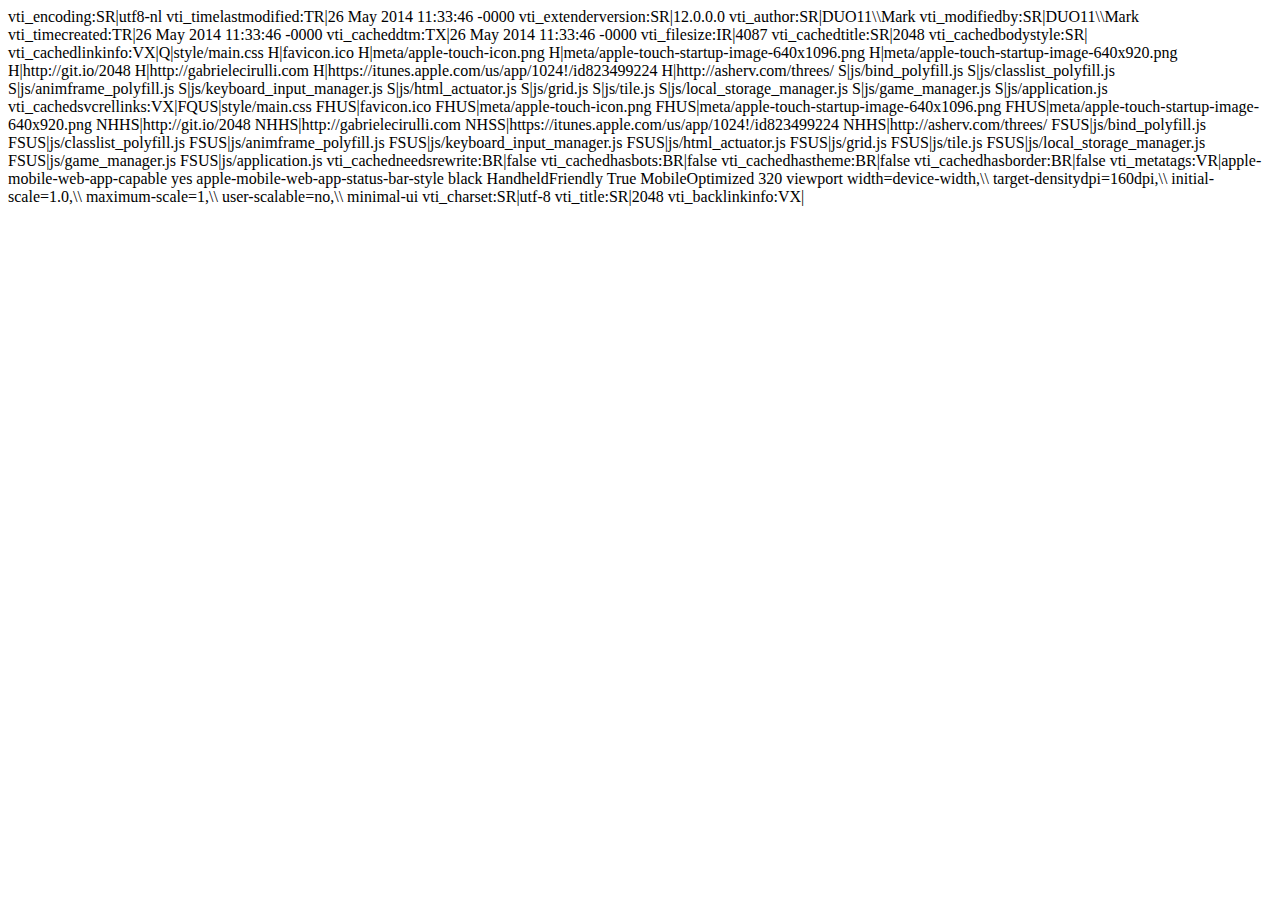
<file: _vti_cnf/index.html>
vti_encoding:SR|utf8-nl
vti_timelastmodified:TR|26 May 2014 11:33:46 -0000
vti_extenderversion:SR|12.0.0.0
vti_author:SR|DUO11\\Mark
vti_modifiedby:SR|DUO11\\Mark
vti_timecreated:TR|26 May 2014 11:33:46 -0000
vti_cacheddtm:TX|26 May 2014 11:33:46 -0000
vti_filesize:IR|4087
vti_cachedtitle:SR|2048
vti_cachedbodystyle:SR|<body>
vti_cachedlinkinfo:VX|Q|style/main.css H|favicon.ico H|meta/apple-touch-icon.png H|meta/apple-touch-startup-image-640x1096.png H|meta/apple-touch-startup-image-640x920.png H|http://git.io/2048 H|http://gabrielecirulli.com H|https://itunes.apple.com/us/app/1024!/id823499224 H|http://asherv.com/threes/ S|js/bind_polyfill.js S|js/classlist_polyfill.js S|js/animframe_polyfill.js S|js/keyboard_input_manager.js S|js/html_actuator.js S|js/grid.js S|js/tile.js S|js/local_storage_manager.js S|js/game_manager.js S|js/application.js
vti_cachedsvcrellinks:VX|FQUS|style/main.css FHUS|favicon.ico FHUS|meta/apple-touch-icon.png FHUS|meta/apple-touch-startup-image-640x1096.png FHUS|meta/apple-touch-startup-image-640x920.png NHHS|http://git.io/2048 NHHS|http://gabrielecirulli.com NHSS|https://itunes.apple.com/us/app/1024!/id823499224 NHHS|http://asherv.com/threes/ FSUS|js/bind_polyfill.js FSUS|js/classlist_polyfill.js FSUS|js/animframe_polyfill.js FSUS|js/keyboard_input_manager.js FSUS|js/html_actuator.js FSUS|js/grid.js FSUS|js/tile.js FSUS|js/local_storage_manager.js FSUS|js/game_manager.js FSUS|js/application.js
vti_cachedneedsrewrite:BR|false
vti_cachedhasbots:BR|false
vti_cachedhastheme:BR|false
vti_cachedhasborder:BR|false
vti_metatags:VR|apple-mobile-web-app-capable yes apple-mobile-web-app-status-bar-style black HandheldFriendly True MobileOptimized 320 viewport width=device-width,\\ target-densitydpi=160dpi,\\ initial-scale=1.0,\\ maximum-scale=1,\\ user-scalable=no,\\ minimal-ui
vti_charset:SR|utf-8
vti_title:SR|2048
vti_backlinkinfo:VX|
</file>
